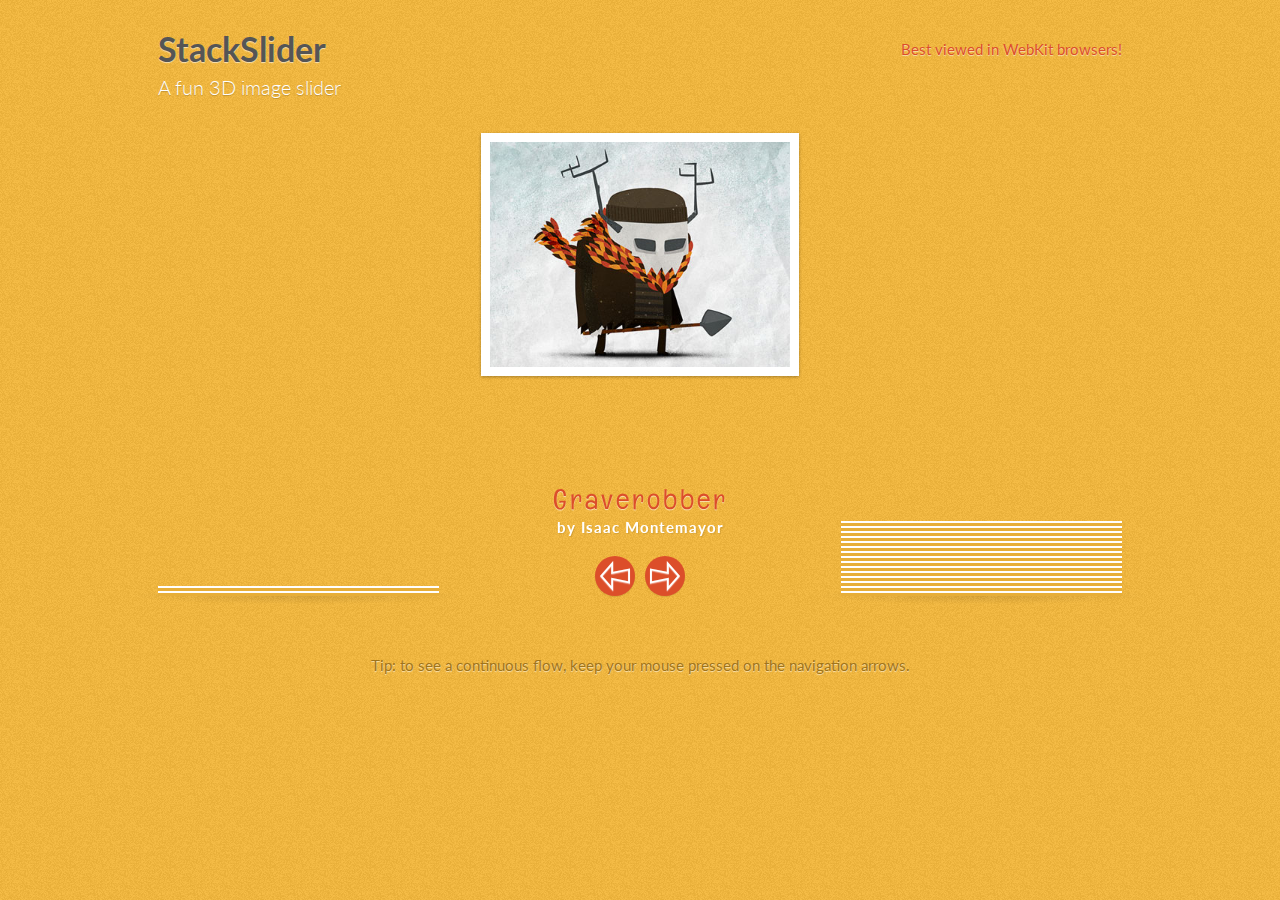
<file: sdf/index.html>
<!DOCTYPE html>
<html lang="en" class="no-js">
	<head>
		<meta charset="UTF-8" />
		<meta http-equiv="X-UA-Compatible" content="IE=edge,chrome=1"> 
		<meta name="viewport" content="width=device-width, initial-scale=1.0"> 
		<title>StackSlider: A Fun 3D Image Slider</title>
		<meta name="description" content="StackSlider: A Fun 3D Image Slider" />
		<meta name="keywords" content="" />
		<meta name="author" content="Codrops" />
		<link rel="shortcut icon" href="../favicon.ico"> 
		<link rel="stylesheet" type="text/css" href="css/style.css" />
		<script src="js/modernizr.custom.63321.js"></script>
		<!--[if lte IE 7]><style>.support-note .note-ie{display:block;}</style><![endif]-->
	</head>
	<body>
		<div class="container">	

			<!-- Codrops top bar -->
			<!--/ Codrops top bar -->
			
			<header class="clearfix">
			
				<h1><a href="http://www.jqueryscript.net">StackSlider</a><span>A fun 3D image slider</span></h1>
				<p>Best viewed in WebKit browsers!</p>
				<div class="support-note">
					<span class="note-ie">Sorry, only modern browsers</span>
				</div>
				
			</header>
			
			<section class="main">

				<ul id="st-stack" class="st-stack-raw">
					<li><div class="st-item"><a href="http://drbl.in/fgQV"><img src="images/1.jpg"/></a></div><div class="st-title"><h2>Graverobber</h2><h3>by Isaac Montemayor</h3></div></li>
					<li><div class="st-item"><a href="http://drbl.in/fpRz"><img src="images/2.jpg"/></a></div><div class="st-title"><h2>Hideous Snake Queen</h2><h3>by Isaac Montemayor</h3></div></li>
					<li><div class="st-item"><a href="http://drbl.in/fGVs"><img src="images/3.jpg"/></a></div><div class="st-title"><h2>Queen of Hearts</h2><h3>by Isaac Montemayor</h3></div></li>
					<li><div class="st-item"><a href="http://drbl.in/fgvZ"><img src="images/4.jpg"/></a></div><div class="st-title"><h2>Dead Pirate vs Kraken</h2><h3>by Isaac Montemayor</h3></div></li>
					<li><div class="st-item"><a href="http://drbl.in/fyfM"><img src="images/5.jpg"/></a></div><div class="st-title"><h2>Mountain Lion</h2><h3>by Isaac Montemayor</h3></div></li>
					<li><div class="st-item"><a href="http://drbl.in/fCmJ"><img src="images/6.jpg"/></a></div><div class="st-title"><h2>Flying Skull</h2><h3>by Isaac Montemayor</h3></div></li>
					<li><div class="st-item"><a href="http://drbl.in/fsMv"><img src="images/7.jpg"/></a></div><div class="st-title"><h2>The Fly &amp; Bureaucratic Elephant</h2><h3>by Isaac Montemayor</h3></div></li>
					<li><div class="st-item"><a href="http://drbl.in/fGOf"><img src="images/8.jpg"/></a></div><div class="st-title"><h2>Failsnake</h2><h3>by Isaac Montemayor</h3></div></li>
					<li><div class="st-item"><a href="http://drbl.in/fypr"><img src="images/9.jpg"/></a></div><div class="st-title"><h2>Cultist</h2><h3>by Isaac Montemayor</h3></div></li>
					<li><div class="st-item"><a href="http://drbl.in/fEmG"><img src="images/10.jpg"/></a></div><div class="st-title"><h2>Crusader &amp; Viking</h2><h3>by Isaac Montemayor</h3></div></li>
					<li><div class="st-item"><a href="http://drbl.in/ffiw"><img src="images/11.jpg"/></a></div><div class="st-title"><h2>Crocodile</h2><h3>by Isaac Montemayor</h3></div></li>
					<li><div class="st-item"><a href="http://drbl.in/fqWx"><img src="images/12.jpg"/></a></div><div class="st-title"><h2>Captain Banana</h2><h3>by Isaac Montemayor</h3></div></li>
					<li><div class="st-item"><a href="http://drbl.in/fkuv"><img src="images/13.jpg"/></a></div><div class="st-title"><h2>Werewolf</h2><h3>by Isaac Montemayor</h3></div></li>
					<li><div class="st-item"><a href="http://drbl.in/fIli"><img src="images/14.jpg"/></a></div><div class="st-title"><h2>Vegetables</h2><h3>by Isaac Montemayor</h3></div></li>
				</ul>
				<p>Tip: to see a continuous flow, keep your mouse pressed on the navigation arrows.</p>
			</section>

		</div><!-- /container -->
		<script type="text/javascript" src="http://ajax.googleapis.com/ajax/libs/jquery/1.8.3/jquery.min.js"></script>
		<script type="text/javascript" src="js/jquery.stackslider.js"></script>
		<script type="text/javascript">
			
			$( function() {
				
				$( '#st-stack' ).stackslider();

			});

		</script>
	</body>
</html>
</file>
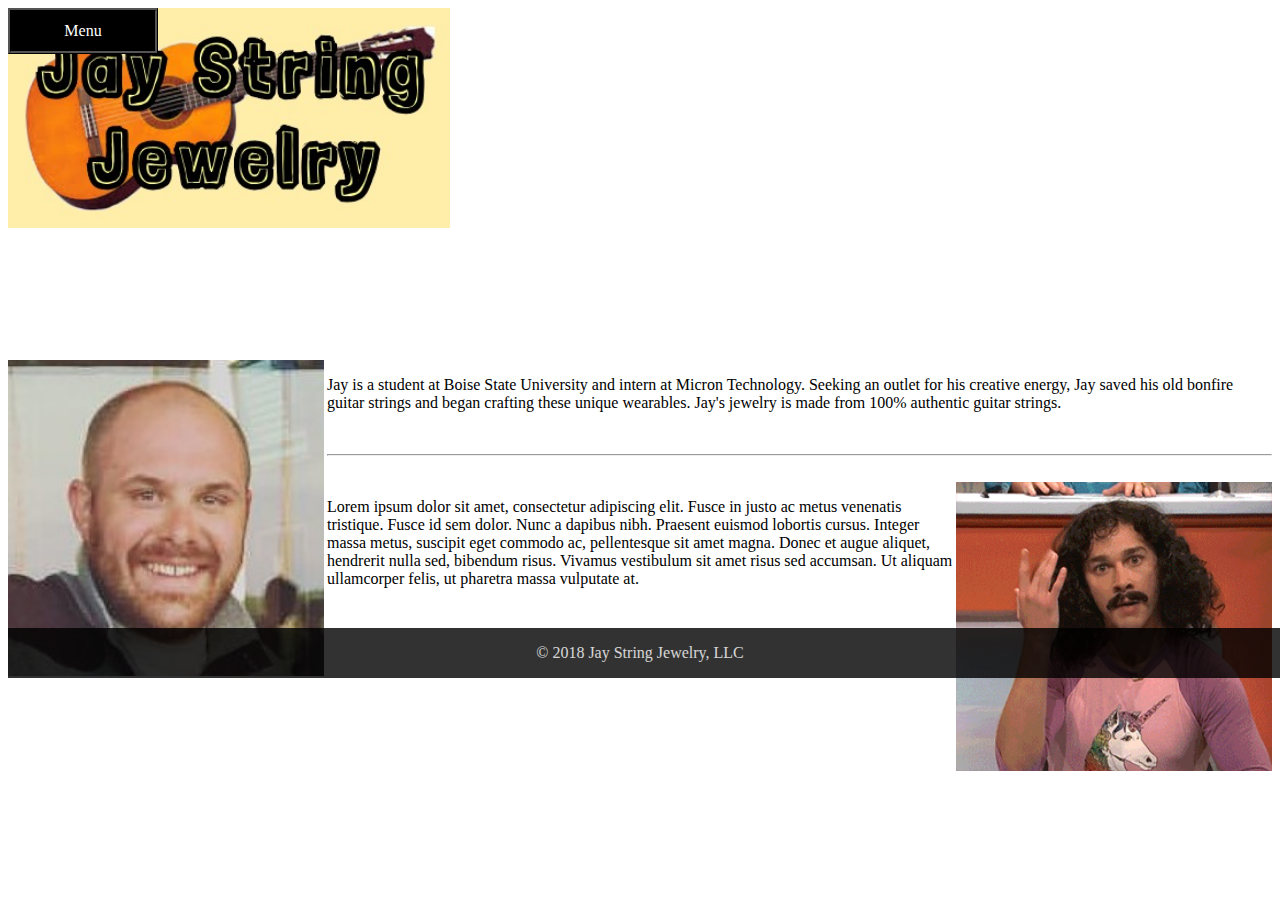
<file: about_html.html>
<html>
<meta charset="UTF-8">
<meta name="viewport" content="width=device-width, initial-scale=1">
<link href="style_home.css" type="text/css" rel="stylesheet" />
<header><title></title>
<div class="dropdown">
	<button class="dropbtn">Menu</button>
	<div class="dropdown-content">
		<a href="index.php" >Home</a>
		<a href="about.php" id="currentpage">About</a>
		<a href="shop.php">Shop</a>
		<a href="events.php">Events</a>
		<a href="contact.php">Contact</a>
	</div>
</div>
<h1>
	<img src="logo.jpeg"/>
	<p class="title">About Jay String Jewelry</p>
</h1>
</header>
<body>
	<br><img src="images/jtsFacePic.jpg" align="left" width="25%">
	<p>Jay is a student at Boise State University and intern at Micron Technology.
	Seeking an outlet for his creative energy, Jay saved his old bonfire guitar
	strings and began crafting these unique wearables. Jay's jewelry is made from
	100% authentic guitar strings.</p></br><hr>
	<br><img src="images/shia.gif" align="right" width="25%" alt="shia magic">
	<p>Lorem ipsum dolor sit amet, consectetur adipiscing elit. Fusce in justo ac 
	metus venenatis tristique. Fusce id sem dolor. Nunc a dapibus nibh. Praesent 
	euismod lobortis cursus. Integer massa metus, suscipit eget commodo ac, 
	pellentesque sit amet magna. Donec et augue aliquet, hendrerit nulla sed, 
	bibendum risus. Vivamus vestibulum sit amet risus sed accumsan. Ut aliquam 
	ullamcorper felis, ut pharetra massa vulputate at.</p></br>
</body>
<footer class="footer">
    <div class="footerContainer">
        <p class="copyright">© 2018 Jay String Jewelry, LLC</p>
    </div>
</footer>
</html>
</file>
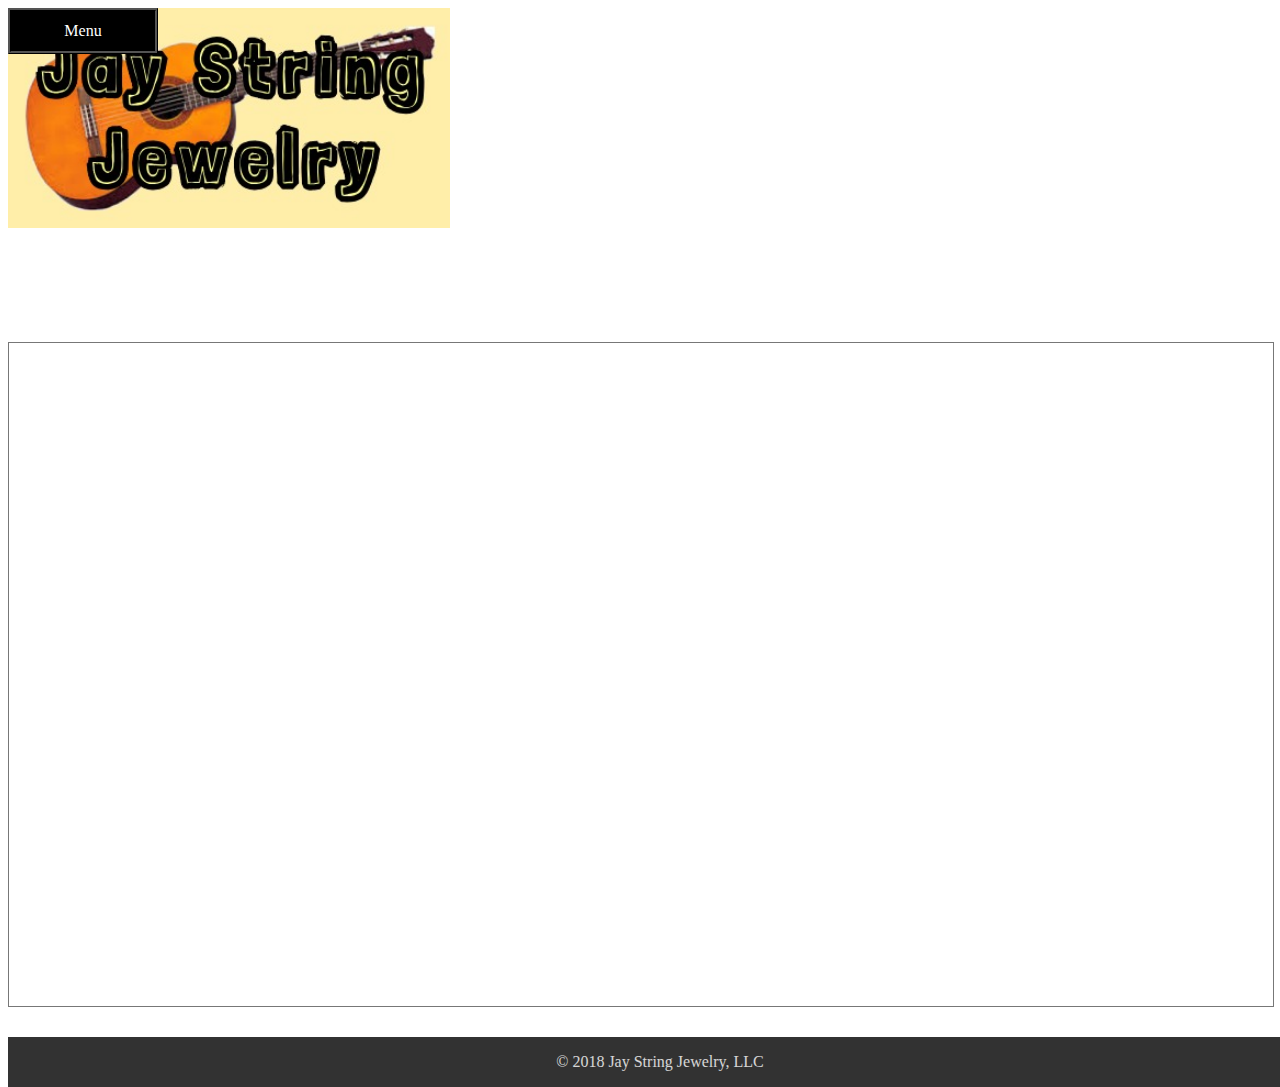
<file: events_html.html>
<html>
<meta charset="UTF-8">
<meta name="viewport" content="width=device-width, initial-scale=1">
<link href="style_home.css" type="text/css" rel="stylesheet" />
<header><title></title>
<div class="dropdown">
<button class="dropbtn">Menu</button>
<div class="dropdown-content">

		<a href="index.php">Home</a>
		<a href="about.php">About</a>
		<a href="shop.php">Shop</a>
		<a href="events.php">Events</a>
		<a href="contact.php">Contact</a>
</div>
	</div>
		<h1><img src="logo.jpeg"/>
		<p class="title">Event Calendar</p>
		</h1>
</header>
<body>
<div class="homeBody">
<iframe src="https://calendar.google.com/calendar/embed?showTitle=0&amp;showPrint=0&amp;showTabs=0&amp;mode=WEEK&amp;height=600&amp;wkst=1&amp;bgcolor=%23ffffff&amp;src=jtsmithers%40gmail.com&amp;color=%23875509&amp;ctz=America%2FDenver" style="border:solid 1px #777" width="100%" height="75%" frameborder="0" scrolling="no"></iframe>
</div> 
</body>
<footer class="footer">
    <div class="footerContainer">
        <p class="copyright">© 2018 Jay String Jewelry, LLC</p>
    </div>
</footer>
</html>
</file>
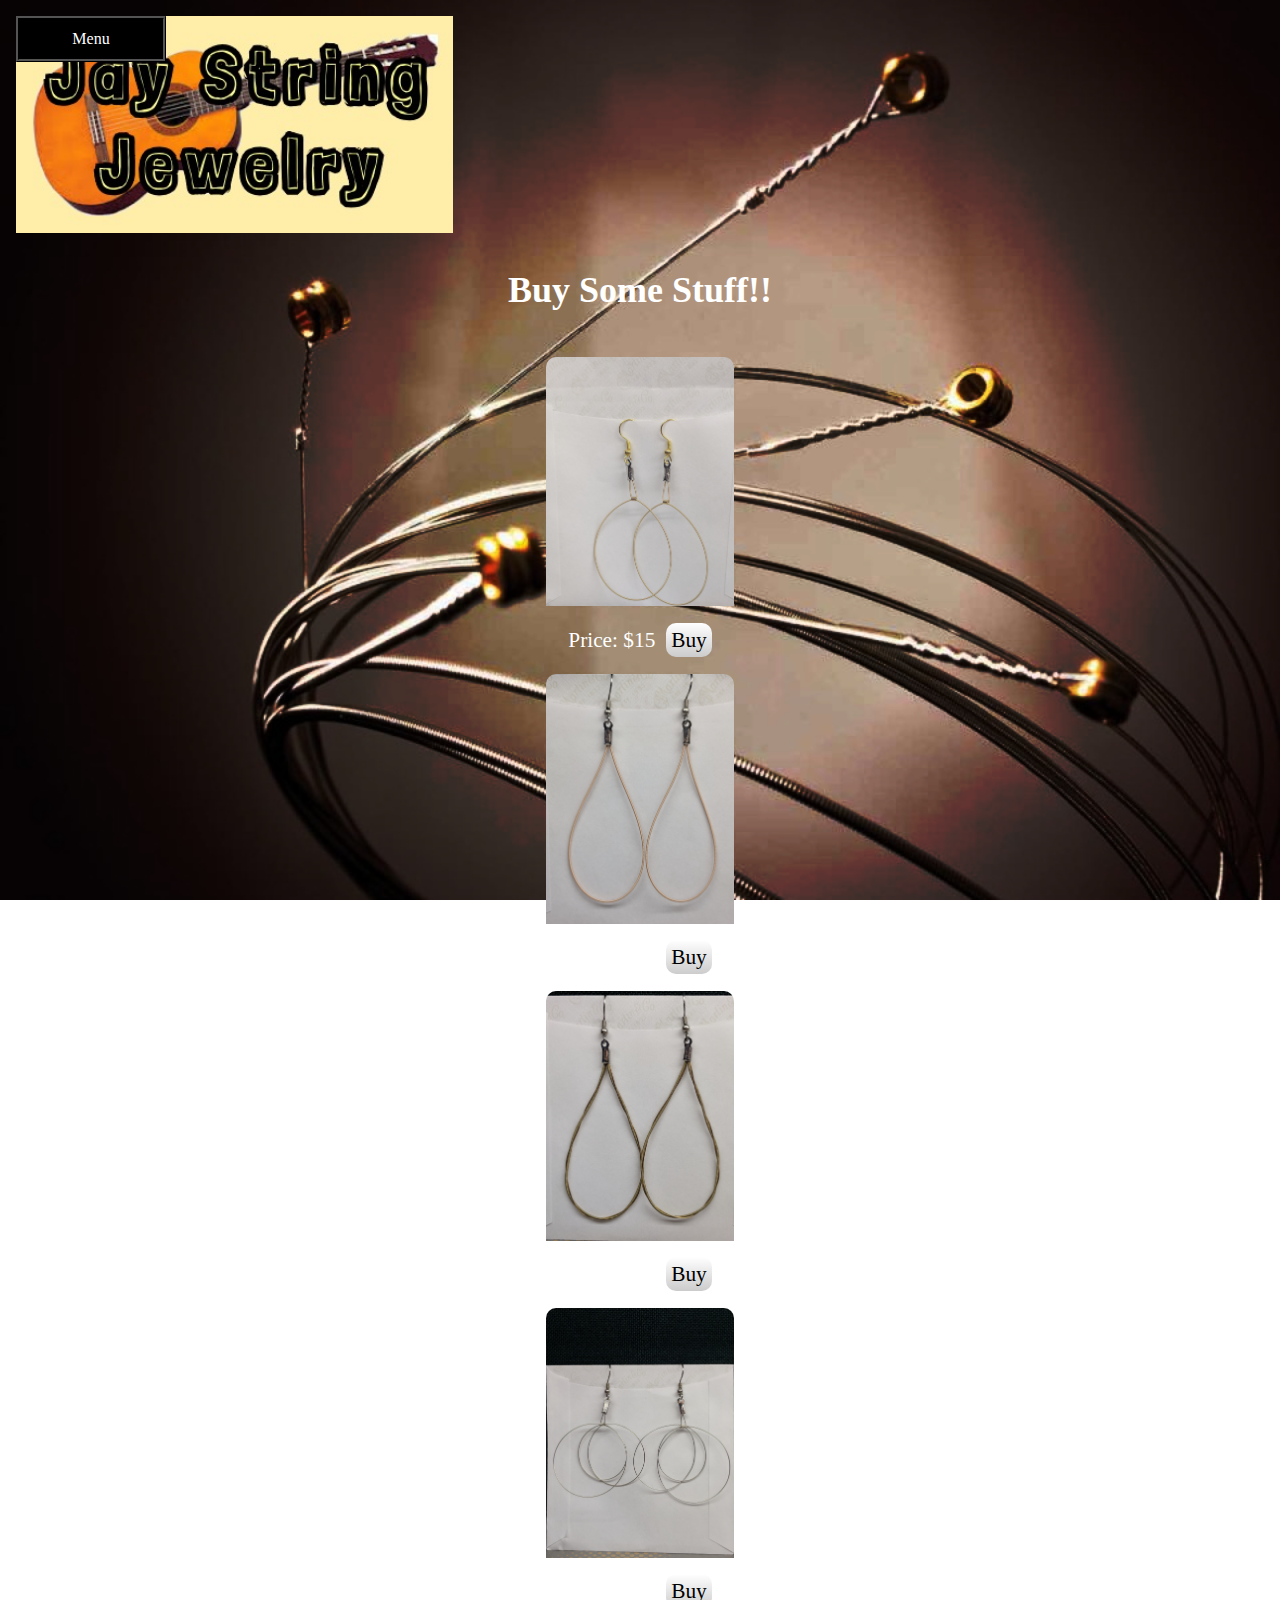
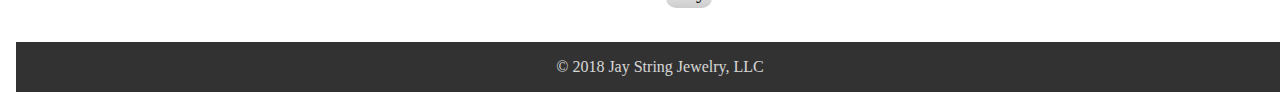
<file: shop_html.html>
<html>
<meta charset="UTF-8">
<meta name="viewport" content="width=device-width, initial-scale=1">
<link href="style_home.css" type="text/css" rel="stylesheet" />
<header><title></title>
<div class="dropdown">
<button class="dropbtn">Menu</button>
<div class="dropdown-content">

		<a href="index.php">Home</a>
		<a href="about.php">About</a>
		<a href="shop.php">Shop</a>
		<a href="events.php">Events</a>
		<a href="contact.php">Contact</a>

</div>
	</div>
		<h1><img src="logo.jpeg"/>
		<p class="title">Buy Some Stuff!!</p>
		</h1>
</header>
<body class="body">
	
	<div class="first">
            <img class="inset" alt="one" src="images/one.jpg">
            <p>
				Price: $15
				<buy_button id="_1">Buy</buy_button>
			</p>
    
            <img class="inset" alt="two" src="images/two.jpg">
            <p>
				Price: $15
				<buy_button id="_2">Buy</buy_button>
			</p>   
    
            <img class="inset" alt="three" src="images/three.jpg">
            <p>
				Price: $15
				<buy_button id="_3">Buy</buy_button>
			</p>
    
            <img class="inset" alt="four" src="images/four.jpg">
            <p>
				Price: $15
				<buy_button id="_4">Buy</buy_button>
			</p>
   
	</div>
</body>
<footer class="footer">
    
        <p class="copyright">© 2018 Jay String Jewelry, LLC</p>
    
</footer>
</html>
</file>
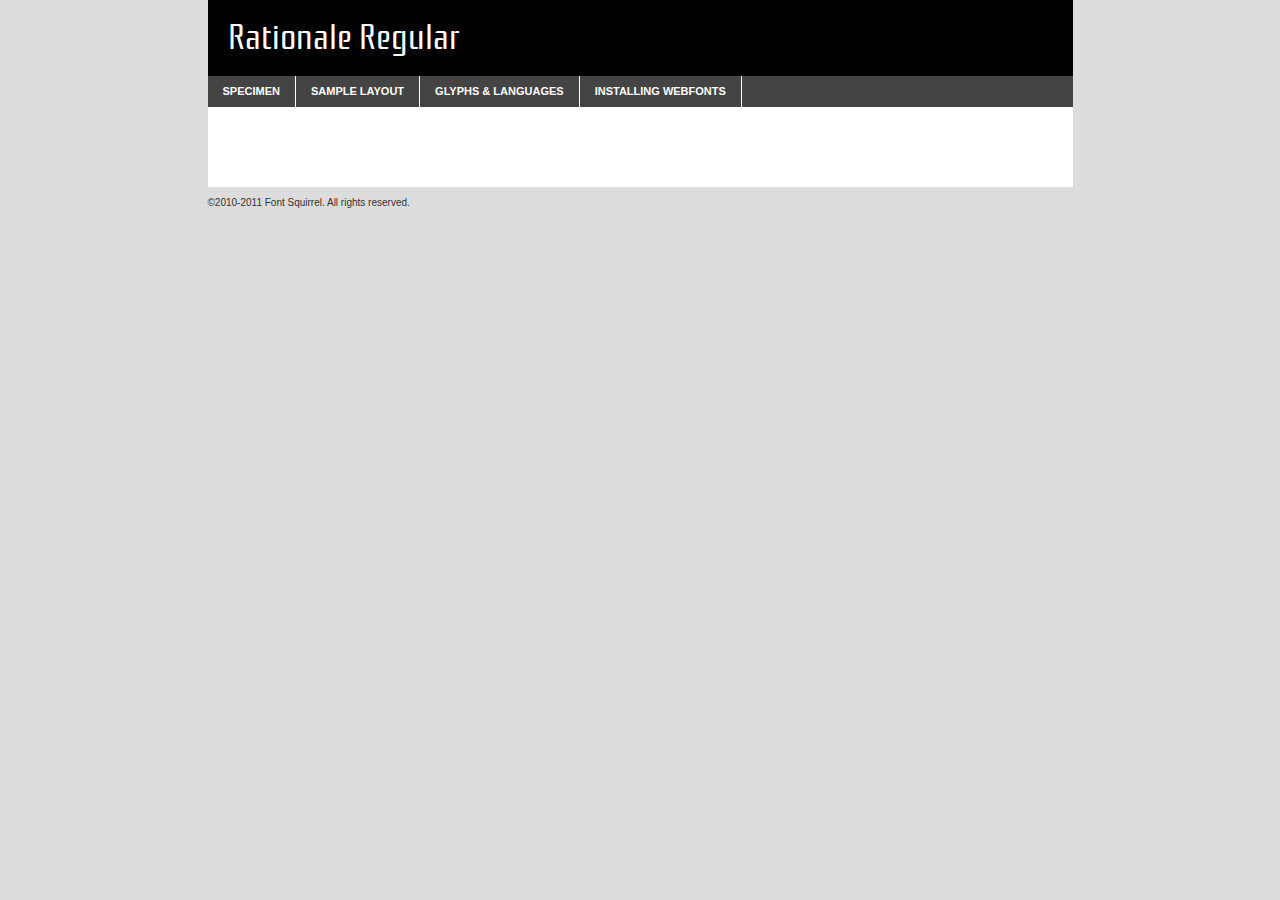
<file: wampthemes/modern/fonts/rationale-regular-demo.html>
<!DOCTYPE html PUBLIC "-//W3C//DTD XHTML 1.0 Transitional//EN"
	"http://www.w3.org/TR/xhtml1/DTD/xhtml1-transitional.dtd">

<html xmlns="http://www.w3.org/1999/xhtml" xml:lang="en" lang="en">
<head>
	<meta http-equiv="Content-Type" content="text/html; charset=utf-8" />
	<script src="http://ajax.googleapis.com/ajax/libs/jquery/1.7.2/jquery.min.js" type="text/javascript" charset="utf-8"></script>
	<script src="specimen_files/easytabs.js" type="text/javascript" charset="utf-8"></script>
	<link rel="stylesheet" href="specimen_files/specimen_stylesheet.css" type="text/css" charset="utf-8" />
	<link rel="stylesheet" href="stylesheet.css" type="text/css" charset="utf-8" />

	<style type="text/css">
					body{
				font-family: 'rationaleregular';
							}
		</style>

	<title>Rationale Regular Specimen</title>
	
	
	<script type="text/javascript" charset="utf-8">
		$(document).ready(function() {
			$('#container').easyTabs({defaultContent:1});
		});
	</script>
</head>

<body>
<div id="container">
	<div id="header">
		Rationale Regular	</div>
	<ul class="tabs">
		<li><a href="#specimen">Specimen</a></li>
		<li><a href="#layout">Sample Layout</a></li>
				<li><a href="#glyphs">Glyphs &amp; Languages</a></li>
		<li><a href="#installing">Installing Webfonts</a></li>
		
	</ul>
	
	<div id="main_content">

		
			<div id="specimen">
		
				<div class="section">
					<div class="grid12 firstcol">
						<div class="huge">AaBb</div>
					</div>
				</div>
		
				<div class="section">
					<div class="glyph_range">A&#x200B;B&#x200b;C&#x200b;D&#x200b;E&#x200b;F&#x200b;G&#x200b;H&#x200b;I&#x200b;J&#x200b;K&#x200b;L&#x200b;M&#x200b;N&#x200b;O&#x200b;P&#x200b;Q&#x200b;R&#x200b;S&#x200b;T&#x200b;U&#x200b;V&#x200b;W&#x200b;X&#x200b;Y&#x200b;Z&#x200b;a&#x200b;b&#x200b;c&#x200b;d&#x200b;e&#x200b;f&#x200b;g&#x200b;h&#x200b;i&#x200b;j&#x200b;k&#x200b;l&#x200b;m&#x200b;n&#x200b;o&#x200b;p&#x200b;q&#x200b;r&#x200b;s&#x200b;t&#x200b;u&#x200b;v&#x200b;w&#x200b;x&#x200b;y&#x200b;z&#x200b;1&#x200b;2&#x200b;3&#x200b;4&#x200b;5&#x200b;6&#x200b;7&#x200b;8&#x200b;9&#x200b;0&#x200b;&amp;&#x200b;.&#x200b;,&#x200b;?&#x200b;!&#x200b;&#64;&#x200b;(&#x200b;)&#x200b;#&#x200b;$&#x200b;%&#x200b;*&#x200b;+&#x200b;-&#x200b;=&#x200b;:&#x200b;;</div>
				</div>
				<div class="section">
					<div class="grid12 firstcol">
						<table class="sample_table">
							<tr><td>10</td><td class="size10">abcdefghijklmnopqrstuvwxyzABCDEFGHIJKLMNOPQRSTUVWXYZ0123456789abcdefghijklmnopqrstuvwxyzABCDEFGHIJKLMNOPQRSTUVWXYZ0123456789abcdefghijklmnopqrstuvwxyzABCDEFGHIJKLMNOPQRSTUVWXYZ</td></tr>
							<tr><td>11</td><td class="size11">abcdefghijklmnopqrstuvwxyzABCDEFGHIJKLMNOPQRSTUVWXYZ0123456789abcdefghijklmnopqrstuvwxyzABCDEFGHIJKLMNOPQRSTUVWXYZ0123456789abcdefghijklmnopqrstuvwxyzABCDEFGHIJKLMNOPQRSTUVWXYZ</td></tr>
							<tr><td>12</td><td class="size12">abcdefghijklmnopqrstuvwxyzABCDEFGHIJKLMNOPQRSTUVWXYZ0123456789abcdefghijklmnopqrstuvwxyzABCDEFGHIJKLMNOPQRSTUVWXYZ0123456789abcdefghijklmnopqrstuvwxyzABCDEFGHIJKLMNOPQRSTUVWXYZ</td></tr>
							<tr><td>13</td><td class="size13">abcdefghijklmnopqrstuvwxyzABCDEFGHIJKLMNOPQRSTUVWXYZ0123456789abcdefghijklmnopqrstuvwxyzABCDEFGHIJKLMNOPQRSTUVWXYZ0123456789abcdefghijklmnopqrstuvwxyzABCDEFGHIJKLMNOPQRSTUVWXYZ</td></tr>
							<tr><td>14</td><td class="size14">abcdefghijklmnopqrstuvwxyzABCDEFGHIJKLMNOPQRSTUVWXYZ0123456789abcdefghijklmnopqrstuvwxyzABCDEFGHIJKLMNOPQRSTUVWXYZ0123456789abcdefghijklmnopqrstuvwxyzABCDEFGHIJKLMNOPQRSTUVWXYZ</td></tr>
							<tr><td>16</td><td class="size16">abcdefghijklmnopqrstuvwxyzABCDEFGHIJKLMNOPQRSTUVWXYZ0123456789abcdefghijklmnopqrstuvwxyzABCDEFGHIJKLMNOPQRSTUVWXYZ</td></tr>
							<tr><td>18</td><td class="size18">abcdefghijklmnopqrstuvwxyzABCDEFGHIJKLMNOPQRSTUVWXYZ0123456789abcdefghijklmnopqrstuvwxyzABCDEFGHIJKLMNOPQRSTUVWXYZ</td></tr>
							<tr><td>20</td><td class="size20">abcdefghijklmnopqrstuvwxyzABCDEFGHIJKLMNOPQRSTUVWXYZ0123456789abcdefghijklmnopqrstuvwxyzABCDEFGHIJKLMNOPQRSTUVWXYZ</td></tr>
							<tr><td>24</td><td class="size24">abcdefghijklmnopqrstuvwxyzABCDEFGHIJKLMNOPQRSTUVWXYZ0123456789abcdefghijklmnopqrstuvwxyzABCDEFGHIJKLMNOPQRSTUVWXYZ</td></tr>
							<tr><td>30</td><td class="size30">abcdefghijklmnopqrstuvwxyzABCDEFGHIJKLMNOPQRSTUVWXYZ0123456789abcdefghijklmnopqrstuvwxyzABCDEFGHIJKLMNOPQRSTUVWXYZ</td></tr>
							<tr><td>36</td><td class="size36">abcdefghijklmnopqrstuvwxyzABCDEFGHIJKLMNOPQRSTUVWXYZ0123456789abcdefghijklmnopqrstuvwxyzABCDEFGHIJKLMNOPQRSTUVWXYZ</td></tr>
							<tr><td>48</td><td class="size48">abcdefghijklmnopqrstuvwxyzABCDEFGHIJKLMNOPQRSTUVWXYZ0123456789abcdefghijklmnopqrstuvwxyzABCDEFGHIJKLMNOPQRSTUVWXYZ</td></tr>
							<tr><td>60</td><td class="size60">abcdefghijklmnopqrstuvwxyzABCDEFGHIJKLMNOPQRSTUVWXYZ0123456789abcdefghijklmnopqrstuvwxyzABCDEFGHIJKLMNOPQRSTUVWXYZ</td></tr>
							<tr><td>72</td><td class="size72">abcdefghijklmnopqrstuvwxyzABCDEFGHIJKLMNOPQRSTUVWXYZ0123456789abcdefghijklmnopqrstuvwxyzABCDEFGHIJKLMNOPQRSTUVWXYZ</td></tr>
							<tr><td>90</td><td class="size90">abcdefghijklmnopqrstuvwxyzABCDEFGHIJKLMNOPQRSTUVWXYZ0123456789abcdefghijklmnopqrstuvwxyzABCDEFGHIJKLMNOPQRSTUVWXYZ</td></tr>
						</table>
				
					</div>
			
				</div>
		
		
		
								<div class="section" id="bodycomparison">


										<div id="xheight">
				<div class="fontbody">&#x25FC;&#x25FC;&#x25FC;&#x25FC;&#x25FC;&#x25FC;&#x25FC;&#x25FC;&#x25FC;&#x25FC;&#x25FC;&#x25FC;&#x25FC;&#x25FC;&#x25FC;&#x25FC;&#x25FC;&#x25FC;&#x25FC;&#x25FC;&#x25FC;&#x25FC;&#x25FC;&#x25FC;&#x25FC;&#x25FC;&#x25FC;&#x25FC;&#x25FC;&#x25FC;&#x25FC;&#x25FC;&#x25FC;&#x25FC;&#x25FC;&#x25FC;&#x25FC;&#x25FC;&#x25FC;&#x25FC;&#x25FC;&#x25FC;&#x25FC;&#x25FC;&#x25FC;&#x25FC;&#x25FC;&#x25FC;&#x25FC;&#x25FC;&#x25FC;&#x25FC;&#x25FC;&#x25FC;&#x25FC;&#x25FC;&#x25FC;&#x25FC;&#x25FC;&#x25FC;&#x25FC;&#x25FC;&#x25FC;&#x25FC;&#x25FC;&#x25FC;&#x25FC;&#x25FC;&#x25FC;&#x25FC;&#x25FC;&#x25FC;&#x25FC;&#x25FC;&#x25FC;&#x25FC;&#x25FC;&#x25FC;&#x25FC;&#x25FC;&#x25FC;&#x25FC;&#x25FC;&#x25FC;&#x25FC;&#x25FC;&#x25FC;&#x25FC;&#x25FC;&#x25FC;&#x25FC;&#x25FC;&#x25FC;&#x25FC;&#x25FC;&#x25FC;&#x25FC;&#x25FC;&#x25FC;body</div><div class="arialbody">body</div><div class="verdanabody">body</div><div class="georgiabody">body</div></div>
										<div class="fontbody" style="z-index:1">
											body<span>Rationale Regular</span>
										</div>
										<div class="arialbody" style="z-index:1">
											body<span>Arial</span>
										</div>
										<div class="verdanabody" style="z-index:1">
											body<span>Verdana</span>
										</div>
										<div class="georgiabody" style="z-index:1">
											body<span>Georgia</span>
										</div>



								</div>
		
		
				<div class="section psample psample_row1" id="">
					
					<div class="grid2 firstcol">
						<p class="size10"><span>10.</span>Aenean lacinia bibendum nulla sed consectetur. Fusce dapibus, tellus ac cursus commodo, tortor mauris condimentum nibh, ut fermentum massa justo sit amet risus. Nullam id dolor id nibh ultricies vehicula ut id elit. Cum sociis natoque penatibus et magnis dis parturient montes, nascetur ridiculus mus. Nulla vitae elit libero, a pharetra augue.</p>
			
					</div>
					<div class="grid3">
						<p class="size11"><span>11.</span>Aenean lacinia bibendum nulla sed consectetur. Fusce dapibus, tellus ac cursus commodo, tortor mauris condimentum nibh, ut fermentum massa justo sit amet risus. Nullam id dolor id nibh ultricies vehicula ut id elit. Cum sociis natoque penatibus et magnis dis parturient montes, nascetur ridiculus mus. Nulla vitae elit libero, a pharetra augue.</p>
			
					</div>
					<div class="grid3">
						<p class="size12"><span>12.</span>Aenean lacinia bibendum nulla sed consectetur. Fusce dapibus, tellus ac cursus commodo, tortor mauris condimentum nibh, ut fermentum massa justo sit amet risus. Nullam id dolor id nibh ultricies vehicula ut id elit. Cum sociis natoque penatibus et magnis dis parturient montes, nascetur ridiculus mus. Nulla vitae elit libero, a pharetra augue.</p>
			
					</div>
					<div class="grid4">
						<p class="size13"><span>13.</span>Aenean lacinia bibendum nulla sed consectetur. Fusce dapibus, tellus ac cursus commodo, tortor mauris condimentum nibh, ut fermentum massa justo sit amet risus. Nullam id dolor id nibh ultricies vehicula ut id elit. Cum sociis natoque penatibus et magnis dis parturient montes, nascetur ridiculus mus. Nulla vitae elit libero, a pharetra augue.</p>
			
					</div>
					<div class="white_blend"></div>
					
				</div>
				<div class="section psample psample_row2" id="">
					<div class="grid3 firstcol">
						<p class="size14"><span>14.</span>Aenean lacinia bibendum nulla sed consectetur. Fusce dapibus, tellus ac cursus commodo, tortor mauris condimentum nibh, ut fermentum massa justo sit amet risus. Nullam id dolor id nibh ultricies vehicula ut id elit. Cum sociis natoque penatibus et magnis dis parturient montes, nascetur ridiculus mus. Nulla vitae elit libero, a pharetra augue.</p>
			
					</div>
					<div class="grid4">
						<p class="size16"><span>16.</span>Aenean lacinia bibendum nulla sed consectetur. Fusce dapibus, tellus ac cursus commodo, tortor mauris condimentum nibh, ut fermentum massa justo sit amet risus. Nullam id dolor id nibh ultricies vehicula ut id elit. Cum sociis natoque penatibus et magnis dis parturient montes, nascetur ridiculus mus. Nulla vitae elit libero, a pharetra augue.</p>
			
					</div>
					<div class="grid5">
						<p class="size18"><span>18.</span>Aenean lacinia bibendum nulla sed consectetur. Fusce dapibus, tellus ac cursus commodo, tortor mauris condimentum nibh, ut fermentum massa justo sit amet risus. Nullam id dolor id nibh ultricies vehicula ut id elit. Cum sociis natoque penatibus et magnis dis parturient montes, nascetur ridiculus mus. Nulla vitae elit libero, a pharetra augue.</p>
			
					</div>

					<div class="white_blend"></div>

				</div>
				
				<div class="section psample psample_row3" id="">
					<div class="grid5 firstcol">
						<p class="size20"><span>20.</span>Aenean lacinia bibendum nulla sed consectetur. Fusce dapibus, tellus ac cursus commodo, tortor mauris condimentum nibh, ut fermentum massa justo sit amet risus. Nullam id dolor id nibh ultricies vehicula ut id elit. Cum sociis natoque penatibus et magnis dis parturient montes, nascetur ridiculus mus. Nulla vitae elit libero, a pharetra augue.</p>
					</div>
					<div class="grid7">
						<p class="size24"><span>24.</span>Aenean lacinia bibendum nulla sed consectetur. Fusce dapibus, tellus ac cursus commodo, tortor mauris condimentum nibh, ut fermentum massa justo sit amet risus. Nullam id dolor id nibh ultricies vehicula ut id elit. Cum sociis natoque penatibus et magnis dis parturient montes, nascetur ridiculus mus. Nulla vitae elit libero, a pharetra augue.</p>
					</div>
					
					<div class="white_blend"></div>
					
				</div>
				
				<div class="section psample psample_row4" id="">
					<div class="grid12 firstcol">
						<p class="size30"><span>30.</span>Aenean lacinia bibendum nulla sed consectetur. Fusce dapibus, tellus ac cursus commodo, tortor mauris condimentum nibh, ut fermentum massa justo sit amet risus. Nullam id dolor id nibh ultricies vehicula ut id elit. Cum sociis natoque penatibus et magnis dis parturient montes, nascetur ridiculus mus. Nulla vitae elit libero, a pharetra augue.</p>
					</div>
					<div class="white_blend"></div>
					
				</div>
				
				
				
				<div class="section psample psample_row1 fullreverse">
					<div class="grid2 firstcol">
						<p class="size10"><span>10.</span>Aenean lacinia bibendum nulla sed consectetur. Fusce dapibus, tellus ac cursus commodo, tortor mauris condimentum nibh, ut fermentum massa justo sit amet risus. Nullam id dolor id nibh ultricies vehicula ut id elit. Cum sociis natoque penatibus et magnis dis parturient montes, nascetur ridiculus mus. Nulla vitae elit libero, a pharetra augue.</p>
			
					</div>
					<div class="grid3">
						<p class="size11"><span>11.</span>Aenean lacinia bibendum nulla sed consectetur. Fusce dapibus, tellus ac cursus commodo, tortor mauris condimentum nibh, ut fermentum massa justo sit amet risus. Nullam id dolor id nibh ultricies vehicula ut id elit. Cum sociis natoque penatibus et magnis dis parturient montes, nascetur ridiculus mus. Nulla vitae elit libero, a pharetra augue.</p>
			
					</div>
					<div class="grid3">
						<p class="size12"><span>12.</span>Aenean lacinia bibendum nulla sed consectetur. Fusce dapibus, tellus ac cursus commodo, tortor mauris condimentum nibh, ut fermentum massa justo sit amet risus. Nullam id dolor id nibh ultricies vehicula ut id elit. Cum sociis natoque penatibus et magnis dis parturient montes, nascetur ridiculus mus. Nulla vitae elit libero, a pharetra augue.</p>
			
					</div>
					<div class="grid4">
						<p class="size13"><span>13.</span>Aenean lacinia bibendum nulla sed consectetur. Fusce dapibus, tellus ac cursus commodo, tortor mauris condimentum nibh, ut fermentum massa justo sit amet risus. Nullam id dolor id nibh ultricies vehicula ut id elit. Cum sociis natoque penatibus et magnis dis parturient montes, nascetur ridiculus mus. Nulla vitae elit libero, a pharetra augue.</p>
			
					</div>
					<div class="black_blend"></div>
					
				</div>
				
				<div class="section psample psample_row2 fullreverse">
					<div class="grid3 firstcol">
						<p class="size14"><span>14.</span>Aenean lacinia bibendum nulla sed consectetur. Fusce dapibus, tellus ac cursus commodo, tortor mauris condimentum nibh, ut fermentum massa justo sit amet risus. Nullam id dolor id nibh ultricies vehicula ut id elit. Cum sociis natoque penatibus et magnis dis parturient montes, nascetur ridiculus mus. Nulla vitae elit libero, a pharetra augue.</p>
			
					</div>
					<div class="grid4">
						<p class="size16"><span>16.</span>Aenean lacinia bibendum nulla sed consectetur. Fusce dapibus, tellus ac cursus commodo, tortor mauris condimentum nibh, ut fermentum massa justo sit amet risus. Nullam id dolor id nibh ultricies vehicula ut id elit. Cum sociis natoque penatibus et magnis dis parturient montes, nascetur ridiculus mus. Nulla vitae elit libero, a pharetra augue.</p>
			
					</div>
					<div class="grid5">
						<p class="size18"><span>18.</span>Aenean lacinia bibendum nulla sed consectetur. Fusce dapibus, tellus ac cursus commodo, tortor mauris condimentum nibh, ut fermentum massa justo sit amet risus. Nullam id dolor id nibh ultricies vehicula ut id elit. Cum sociis natoque penatibus et magnis dis parturient montes, nascetur ridiculus mus. Nulla vitae elit libero, a pharetra augue.</p>
			
					</div>
					<div class="black_blend"></div>

				</div>
				
				<div class="section psample fullreverse psample_row3" id="">
					<div class="grid5 firstcol">
						<p class="size20"><span>20.</span>Aenean lacinia bibendum nulla sed consectetur. Fusce dapibus, tellus ac cursus commodo, tortor mauris condimentum nibh, ut fermentum massa justo sit amet risus. Nullam id dolor id nibh ultricies vehicula ut id elit. Cum sociis natoque penatibus et magnis dis parturient montes, nascetur ridiculus mus. Nulla vitae elit libero, a pharetra augue.</p>
					</div>
					<div class="grid7">
						<p class="size24"><span>24.</span>Aenean lacinia bibendum nulla sed consectetur. Fusce dapibus, tellus ac cursus commodo, tortor mauris condimentum nibh, ut fermentum massa justo sit amet risus. Nullam id dolor id nibh ultricies vehicula ut id elit. Cum sociis natoque penatibus et magnis dis parturient montes, nascetur ridiculus mus. Nulla vitae elit libero, a pharetra augue.</p>
					</div>
					
					<div class="black_blend"></div>
					
				</div>
				
				<div class="section psample fullreverse psample_row4" id="" style="border-bottom: 20px #000 solid;">
					<div class="grid12 firstcol">
						<p class="size30"><span>30.</span>Aenean lacinia bibendum nulla sed consectetur. Fusce dapibus, tellus ac cursus commodo, tortor mauris condimentum nibh, ut fermentum massa justo sit amet risus. Nullam id dolor id nibh ultricies vehicula ut id elit. Cum sociis natoque penatibus et magnis dis parturient montes, nascetur ridiculus mus. Nulla vitae elit libero, a pharetra augue.</p>
					</div>
					<div class="black_blend"></div>
					
				</div>
				
				
				
				
			</div>
			
			<div id="layout">
				
				<div class="section">
					
					<div class="grid12 firstcol">
						<h1>Lorem Ipsum Dolor</h1>
						<h2>Etiam porta sem malesuada magna mollis euismod</h2>
						
						<p class="byline">By <a href="#link">Aenean Lacinia</a></p>
					</div>
				</div>
				<div class="section">
					<div class="grid8 firstcol">
						<p class="large">Donec sed odio dui. Morbi leo risus, porta ac consectetur ac, vestibulum at eros. Fusce dapibus, tellus ac cursus commodo, tortor mauris condimentum nibh, ut fermentum massa justo sit amet risus. </p>

						
						<h3>Pellentesque ornare sem</h3>

						<p>Maecenas sed diam eget risus varius blandit sit amet non magna. Maecenas faucibus mollis interdum. Donec ullamcorper nulla non metus auctor fringilla. Nullam id dolor id nibh ultricies vehicula ut id elit. Nullam id dolor id nibh ultricies vehicula ut id elit. </p>

						<p>Aenean eu leo quam. Pellentesque ornare sem lacinia quam venenatis vestibulum. Lorem ipsum dolor sit amet, consectetur adipiscing elit. Cum sociis natoque penatibus et magnis dis parturient montes, nascetur ridiculus mus. </p>

						<p>Nulla vitae elit libero, a pharetra augue. Praesent commodo cursus magna, vel scelerisque nisl consectetur et. Aenean lacinia bibendum nulla sed consectetur. </p>

						<p>Nullam quis risus eget urna mollis ornare vel eu leo. Nullam quis risus eget urna mollis ornare vel eu leo. Maecenas sed diam eget risus varius blandit sit amet non magna. Donec ullamcorper nulla non metus auctor fringilla. </p>

						<h3>Cras mattis consectetur</h3>

						<p>Aenean eu leo quam. Pellentesque ornare sem lacinia quam venenatis vestibulum. Aenean lacinia bibendum nulla sed consectetur. Integer posuere erat a ante venenatis dapibus posuere velit aliquet. Cras mattis consectetur purus sit amet fermentum. </p>

						<p>Nullam id dolor id nibh ultricies vehicula ut id elit. Nullam quis risus eget urna mollis ornare vel eu leo. Cras mattis consectetur purus sit amet fermentum.</p>
					</div>
					
					<div class="grid4 sidebar">
						
						<div class="box reverse">
							<p class="last">Nullam quis risus eget urna mollis ornare vel eu leo. Donec ullamcorper nulla non metus auctor fringilla. Cras mattis consectetur purus sit amet fermentum. Sed posuere consectetur est at lobortis. Lorem ipsum dolor sit amet, consectetur adipiscing elit. </p>
						</div>
						
						<p class="caption">Maecenas sed diam eget risus varius.</p>

						<p>Vestibulum id ligula porta felis euismod semper. Integer posuere erat a ante venenatis dapibus posuere velit aliquet. Vestibulum id ligula porta felis euismod semper. Sed posuere consectetur est at lobortis. Maecenas sed diam eget risus varius blandit sit amet non magna. Fusce dapibus, tellus ac cursus commodo, tortor mauris condimentum nibh, ut fermentum massa justo sit amet risus. </p>

					

						<p>Duis mollis, est non commodo luctus, nisi erat porttitor ligula, eget lacinia odio sem nec elit. Aenean lacinia bibendum nulla sed consectetur. Vivamus sagittis lacus vel augue laoreet rutrum faucibus dolor auctor. Aenean lacinia bibendum nulla sed consectetur. Nullam quis risus eget urna mollis ornare vel eu leo. </p>

						<p>Praesent commodo cursus magna, vel scelerisque nisl consectetur et. Donec ullamcorper nulla non metus auctor fringilla. Maecenas faucibus mollis interdum. Fusce dapibus, tellus ac cursus commodo, tortor mauris condimentum nibh, ut fermentum massa justo sit amet risus. </p>

					</div>
				</div>
				
			</div>


			



		<div id="glyphs">
			<div class="section">
				<div class="grid12 firstcol">
			
				<h1>Language Support</h1>
				<p>The subset of Rationale Regular in this kit supports the following languages:<br />
			
					Albanian, Basque, Breton, Chamorro, Danish, English, Faroese, Finnish, Frisian, Galician, German, Icelandic, Italian, Malagasy, Norwegian, Portuguese, Spanish, Swedish				</p>
				<h1>Glyph Chart</h1>
				<p>The subset of Rationale Regular in this kit includes all the glyphs listed below. Unicode entities are included above each glyph to help you insert individual characters into your layout.</p>
				<div id="glyph_chart">
			
																				 <div><p>&amp;#13;</p>&#13;</div>
																				 <div><p>&amp;#32;</p>&#32;</div>
																				 <div><p>&amp;#33;</p>&#33;</div>
																				 <div><p>&amp;#34;</p>&#34;</div>
																				 <div><p>&amp;#35;</p>&#35;</div>
																				 <div><p>&amp;#36;</p>&#36;</div>
																				 <div><p>&amp;#37;</p>&#37;</div>
																				 <div><p>&amp;#38;</p>&#38;</div>
																				 <div><p>&amp;#39;</p>&#39;</div>
																				 <div><p>&amp;#40;</p>&#40;</div>
																				 <div><p>&amp;#41;</p>&#41;</div>
																				 <div><p>&amp;#42;</p>&#42;</div>
																				 <div><p>&amp;#43;</p>&#43;</div>
																				 <div><p>&amp;#44;</p>&#44;</div>
																				 <div><p>&amp;#45;</p>&#45;</div>
																				 <div><p>&amp;#46;</p>&#46;</div>
																				 <div><p>&amp;#47;</p>&#47;</div>
																				 <div><p>&amp;#48;</p>&#48;</div>
																				 <div><p>&amp;#49;</p>&#49;</div>
																				 <div><p>&amp;#50;</p>&#50;</div>
																				 <div><p>&amp;#51;</p>&#51;</div>
																				 <div><p>&amp;#52;</p>&#52;</div>
																				 <div><p>&amp;#53;</p>&#53;</div>
																				 <div><p>&amp;#54;</p>&#54;</div>
																				 <div><p>&amp;#55;</p>&#55;</div>
																				 <div><p>&amp;#56;</p>&#56;</div>
																				 <div><p>&amp;#57;</p>&#57;</div>
																				 <div><p>&amp;#58;</p>&#58;</div>
																				 <div><p>&amp;#59;</p>&#59;</div>
																				 <div><p>&amp;#60;</p>&#60;</div>
																				 <div><p>&amp;#61;</p>&#61;</div>
																				 <div><p>&amp;#62;</p>&#62;</div>
																				 <div><p>&amp;#63;</p>&#63;</div>
																				 <div><p>&amp;#64;</p>&#64;</div>
																				 <div><p>&amp;#65;</p>&#65;</div>
																				 <div><p>&amp;#66;</p>&#66;</div>
																				 <div><p>&amp;#67;</p>&#67;</div>
																				 <div><p>&amp;#68;</p>&#68;</div>
																				 <div><p>&amp;#69;</p>&#69;</div>
																				 <div><p>&amp;#70;</p>&#70;</div>
																				 <div><p>&amp;#71;</p>&#71;</div>
																				 <div><p>&amp;#72;</p>&#72;</div>
																				 <div><p>&amp;#73;</p>&#73;</div>
																				 <div><p>&amp;#74;</p>&#74;</div>
																				 <div><p>&amp;#75;</p>&#75;</div>
																				 <div><p>&amp;#76;</p>&#76;</div>
																				 <div><p>&amp;#77;</p>&#77;</div>
																				 <div><p>&amp;#78;</p>&#78;</div>
																				 <div><p>&amp;#79;</p>&#79;</div>
																				 <div><p>&amp;#80;</p>&#80;</div>
																				 <div><p>&amp;#81;</p>&#81;</div>
																				 <div><p>&amp;#82;</p>&#82;</div>
																				 <div><p>&amp;#83;</p>&#83;</div>
																				 <div><p>&amp;#84;</p>&#84;</div>
																				 <div><p>&amp;#85;</p>&#85;</div>
																				 <div><p>&amp;#86;</p>&#86;</div>
																				 <div><p>&amp;#87;</p>&#87;</div>
																				 <div><p>&amp;#88;</p>&#88;</div>
																				 <div><p>&amp;#89;</p>&#89;</div>
																				 <div><p>&amp;#90;</p>&#90;</div>
																				 <div><p>&amp;#91;</p>&#91;</div>
																				 <div><p>&amp;#92;</p>&#92;</div>
																				 <div><p>&amp;#93;</p>&#93;</div>
																				 <div><p>&amp;#94;</p>&#94;</div>
																				 <div><p>&amp;#95;</p>&#95;</div>
																				 <div><p>&amp;#96;</p>&#96;</div>
																				 <div><p>&amp;#97;</p>&#97;</div>
																				 <div><p>&amp;#98;</p>&#98;</div>
																				 <div><p>&amp;#99;</p>&#99;</div>
																				 <div><p>&amp;#100;</p>&#100;</div>
																				 <div><p>&amp;#101;</p>&#101;</div>
																				 <div><p>&amp;#102;</p>&#102;</div>
																				 <div><p>&amp;#103;</p>&#103;</div>
																				 <div><p>&amp;#104;</p>&#104;</div>
																				 <div><p>&amp;#105;</p>&#105;</div>
																				 <div><p>&amp;#106;</p>&#106;</div>
																				 <div><p>&amp;#107;</p>&#107;</div>
																				 <div><p>&amp;#108;</p>&#108;</div>
																				 <div><p>&amp;#109;</p>&#109;</div>
																				 <div><p>&amp;#110;</p>&#110;</div>
																				 <div><p>&amp;#111;</p>&#111;</div>
																				 <div><p>&amp;#112;</p>&#112;</div>
																				 <div><p>&amp;#113;</p>&#113;</div>
																				 <div><p>&amp;#114;</p>&#114;</div>
																				 <div><p>&amp;#115;</p>&#115;</div>
																				 <div><p>&amp;#116;</p>&#116;</div>
																				 <div><p>&amp;#117;</p>&#117;</div>
																				 <div><p>&amp;#118;</p>&#118;</div>
																				 <div><p>&amp;#119;</p>&#119;</div>
																				 <div><p>&amp;#120;</p>&#120;</div>
																				 <div><p>&amp;#121;</p>&#121;</div>
																				 <div><p>&amp;#122;</p>&#122;</div>
																				 <div><p>&amp;#123;</p>&#123;</div>
																				 <div><p>&amp;#124;</p>&#124;</div>
																				 <div><p>&amp;#125;</p>&#125;</div>
																				 <div><p>&amp;#126;</p>&#126;</div>
																				 <div><p>&amp;#160;</p>&#160;</div>
																				 <div><p>&amp;#161;</p>&#161;</div>
																				 <div><p>&amp;#162;</p>&#162;</div>
																				 <div><p>&amp;#163;</p>&#163;</div>
																				 <div><p>&amp;#164;</p>&#164;</div>
																				 <div><p>&amp;#165;</p>&#165;</div>
																				 <div><p>&amp;#166;</p>&#166;</div>
																				 <div><p>&amp;#167;</p>&#167;</div>
																				 <div><p>&amp;#168;</p>&#168;</div>
																				 <div><p>&amp;#169;</p>&#169;</div>
																				 <div><p>&amp;#170;</p>&#170;</div>
																				 <div><p>&amp;#171;</p>&#171;</div>
																				 <div><p>&amp;#172;</p>&#172;</div>
																				 <div><p>&amp;#173;</p>&#173;</div>
																				 <div><p>&amp;#174;</p>&#174;</div>
																				 <div><p>&amp;#175;</p>&#175;</div>
																				 <div><p>&amp;#176;</p>&#176;</div>
																				 <div><p>&amp;#177;</p>&#177;</div>
																				 <div><p>&amp;#178;</p>&#178;</div>
																				 <div><p>&amp;#179;</p>&#179;</div>
																				 <div><p>&amp;#180;</p>&#180;</div>
																				 <div><p>&amp;#181;</p>&#181;</div>
																				 <div><p>&amp;#182;</p>&#182;</div>
																				 <div><p>&amp;#183;</p>&#183;</div>
																				 <div><p>&amp;#184;</p>&#184;</div>
																				 <div><p>&amp;#185;</p>&#185;</div>
																				 <div><p>&amp;#186;</p>&#186;</div>
																				 <div><p>&amp;#187;</p>&#187;</div>
																				 <div><p>&amp;#188;</p>&#188;</div>
																				 <div><p>&amp;#189;</p>&#189;</div>
																				 <div><p>&amp;#190;</p>&#190;</div>
																				 <div><p>&amp;#191;</p>&#191;</div>
																				 <div><p>&amp;#192;</p>&#192;</div>
																				 <div><p>&amp;#193;</p>&#193;</div>
																				 <div><p>&amp;#194;</p>&#194;</div>
																				 <div><p>&amp;#195;</p>&#195;</div>
																				 <div><p>&amp;#196;</p>&#196;</div>
																				 <div><p>&amp;#197;</p>&#197;</div>
																				 <div><p>&amp;#198;</p>&#198;</div>
																				 <div><p>&amp;#199;</p>&#199;</div>
																				 <div><p>&amp;#200;</p>&#200;</div>
																				 <div><p>&amp;#201;</p>&#201;</div>
																				 <div><p>&amp;#202;</p>&#202;</div>
																				 <div><p>&amp;#203;</p>&#203;</div>
																				 <div><p>&amp;#204;</p>&#204;</div>
																				 <div><p>&amp;#205;</p>&#205;</div>
																				 <div><p>&amp;#206;</p>&#206;</div>
																				 <div><p>&amp;#207;</p>&#207;</div>
																				 <div><p>&amp;#208;</p>&#208;</div>
																				 <div><p>&amp;#209;</p>&#209;</div>
																				 <div><p>&amp;#210;</p>&#210;</div>
																				 <div><p>&amp;#211;</p>&#211;</div>
																				 <div><p>&amp;#212;</p>&#212;</div>
																				 <div><p>&amp;#213;</p>&#213;</div>
																				 <div><p>&amp;#214;</p>&#214;</div>
																				 <div><p>&amp;#215;</p>&#215;</div>
																				 <div><p>&amp;#216;</p>&#216;</div>
																				 <div><p>&amp;#217;</p>&#217;</div>
																				 <div><p>&amp;#218;</p>&#218;</div>
																				 <div><p>&amp;#219;</p>&#219;</div>
																				 <div><p>&amp;#220;</p>&#220;</div>
																				 <div><p>&amp;#221;</p>&#221;</div>
																				 <div><p>&amp;#222;</p>&#222;</div>
																				 <div><p>&amp;#223;</p>&#223;</div>
																				 <div><p>&amp;#224;</p>&#224;</div>
																				 <div><p>&amp;#225;</p>&#225;</div>
																				 <div><p>&amp;#226;</p>&#226;</div>
																				 <div><p>&amp;#227;</p>&#227;</div>
																				 <div><p>&amp;#228;</p>&#228;</div>
																				 <div><p>&amp;#229;</p>&#229;</div>
																				 <div><p>&amp;#230;</p>&#230;</div>
																				 <div><p>&amp;#231;</p>&#231;</div>
																				 <div><p>&amp;#232;</p>&#232;</div>
																				 <div><p>&amp;#233;</p>&#233;</div>
																				 <div><p>&amp;#234;</p>&#234;</div>
																				 <div><p>&amp;#235;</p>&#235;</div>
																				 <div><p>&amp;#236;</p>&#236;</div>
																				 <div><p>&amp;#237;</p>&#237;</div>
																				 <div><p>&amp;#238;</p>&#238;</div>
																				 <div><p>&amp;#239;</p>&#239;</div>
																				 <div><p>&amp;#240;</p>&#240;</div>
																				 <div><p>&amp;#241;</p>&#241;</div>
																				 <div><p>&amp;#242;</p>&#242;</div>
																				 <div><p>&amp;#243;</p>&#243;</div>
																				 <div><p>&amp;#244;</p>&#244;</div>
																				 <div><p>&amp;#245;</p>&#245;</div>
																				 <div><p>&amp;#246;</p>&#246;</div>
																				 <div><p>&amp;#247;</p>&#247;</div>
																				 <div><p>&amp;#248;</p>&#248;</div>
																				 <div><p>&amp;#249;</p>&#249;</div>
																				 <div><p>&amp;#250;</p>&#250;</div>
																				 <div><p>&amp;#251;</p>&#251;</div>
																				 <div><p>&amp;#252;</p>&#252;</div>
																				 <div><p>&amp;#253;</p>&#253;</div>
																				 <div><p>&amp;#254;</p>&#254;</div>
																				 <div><p>&amp;#255;</p>&#255;</div>
																				 <div><p>&amp;#338;</p>&#338;</div>
																				 <div><p>&amp;#339;</p>&#339;</div>
																				 <div><p>&amp;#710;</p>&#710;</div>
																				 <div><p>&amp;#732;</p>&#732;</div>
																				 <div><p>&amp;#8192;</p>&#8192;</div>
																				 <div><p>&amp;#8193;</p>&#8193;</div>
																				 <div><p>&amp;#8194;</p>&#8194;</div>
																				 <div><p>&amp;#8195;</p>&#8195;</div>
																				 <div><p>&amp;#8196;</p>&#8196;</div>
																				 <div><p>&amp;#8197;</p>&#8197;</div>
																				 <div><p>&amp;#8198;</p>&#8198;</div>
																				 <div><p>&amp;#8199;</p>&#8199;</div>
																				 <div><p>&amp;#8200;</p>&#8200;</div>
																				 <div><p>&amp;#8201;</p>&#8201;</div>
																				 <div><p>&amp;#8202;</p>&#8202;</div>
																				 <div><p>&amp;#8208;</p>&#8208;</div>
																				 <div><p>&amp;#8209;</p>&#8209;</div>
																				 <div><p>&amp;#8210;</p>&#8210;</div>
																				 <div><p>&amp;#8211;</p>&#8211;</div>
																				 <div><p>&amp;#8212;</p>&#8212;</div>
																				 <div><p>&amp;#8216;</p>&#8216;</div>
																				 <div><p>&amp;#8217;</p>&#8217;</div>
																				 <div><p>&amp;#8218;</p>&#8218;</div>
																				 <div><p>&amp;#8220;</p>&#8220;</div>
																				 <div><p>&amp;#8221;</p>&#8221;</div>
																				 <div><p>&amp;#8222;</p>&#8222;</div>
																				 <div><p>&amp;#8226;</p>&#8226;</div>
																				 <div><p>&amp;#8239;</p>&#8239;</div>
																				 <div><p>&amp;#8249;</p>&#8249;</div>
																				 <div><p>&amp;#8250;</p>&#8250;</div>
																				 <div><p>&amp;#8287;</p>&#8287;</div>
																				 <div><p>&amp;#8364;</p>&#8364;</div>
																				 <div><p>&amp;#9724;</p>&#9724;</div>
																																						</div>	
				</div>
		
		
			</div>
		</div>
		
		
		<div id="specs">
			
		</div>
	
		<div id="installing">
			<div class="section">
				<div class="grid7 firstcol">
					<h1>Installing Webfonts</h1>
					
					<p>Webfonts are supported by all major browser platforms but not all in the same way. There are currently four different font formats that must be included in order to target all browsers. This includes TTF, WOFF, EOT and SVG.</p>
					
					<h2>1. Upload your webfonts</h2>
					<p>You must upload your webfont kit to your website. They should be in or near the same directory as your CSS files.</p>
					
					<h2>2. Include the webfont stylesheet</h2>
					<p>A special CSS @font-face declaration helps the various browsers select the appropriate font it needs without causing you a bunch of headaches. Learn more about this syntax by reading the <a href="http://www.fontspring.com/blog/further-hardening-of-the-bulletproof-syntax">Fontspring blog post</a> about it. The code for it is as follows:</p>


<code>
@font-face{ 
	font-family: 'MyWebFont';
	src: url('WebFont.eot');
	src: url('WebFont.eot?#iefix') format('embedded-opentype'),
	     url('WebFont.woff') format('woff'),
	     url('WebFont.ttf') format('truetype'),
	     url('WebFont.svg#webfont') format('svg');
}
</code>

	<p>We've already gone ahead and generated the code for you. All you have to do is link to the stylesheet in your HTML, like this:</p>
	<code>&lt;link rel=&quot;stylesheet&quot; href=&quot;stylesheet.css&quot; type=&quot;text/css&quot; charset=&quot;utf-8&quot; /&gt;</code>

					<h2>3. Modify your own stylesheet</h2>
					<p>To take advantage of your new fonts, you must tell your stylesheet to use them. Look at the original @font-face declaration above and find the property called "font-family." The name linked there will be what you use to reference the font. Prepend that webfont name to the font stack in the "font-family" property, inside the selector you want to change. For example:</p>
<code>p { font-family: 'WebFont', Arial, sans-serif; }</code>

<h2>4. Test</h2>
<p>Getting webfonts to work cross-browser <em>can</em> be tricky. Use the information in the sidebar to help you if you find that fonts aren't loading in a particular browser.</p>
				</div>
				
				<div class="grid5 sidebar">
					<div class="box">
						<h2>Troubleshooting<br />Font-Face Problems</h2>
						<p>Having trouble getting your webfonts to load in your new website? Here are some tips to sort out what might be the problem.</p>

						<h3>Fonts not showing in any browser</h3>

						<p>This sounds like you need to work on the plumbing. You either did not upload the fonts to the correct directory, or you did not link the fonts properly in the CSS. If you've confirmed that all this is correct and you still have a problem, take a look at your .htaccess file and see if requests are getting intercepted.</p>

						<h3>Fonts not loading in iPhone or iPad</h3>

						<p>The most common problem here is that you are serving the fonts from an IIS server. IIS refuses to serve files that have unknown MIME types. If that is the case, you must set the MIME type for SVG to "image/svg+xml" in the server settings. Follow these instructions from Microsoft if you need help.</p>

						<h3>Fonts not loading in Firefox</h3>

						<p>The primary reason for this failure? You are still using a version Firefox older than 3.5. So upgrade already! If that isn't it, then you are very likely serving fonts from a different domain. Firefox requires that all font assets be served from the same domain. Lastly it is possible that you need to add WOFF to your list of MIME types (if you are serving via IIS.)</p>

						<h3>Fonts not loading in IE</h3>

						<p>Are you looking at Internet Explorer on an actual Windows machine or are you cheating by using a service like Adobe BrowserLab? Many of these screenshot services do not render @font-face for IE. Best to test it on a real machine.</p>

						<h3>Fonts not loading in IE9</h3>

						<p>IE9, like Firefox, requires that fonts be served from the same domain as the website. Make sure that is the case.</p>
					</div>
				</div>
			</div>
			
		</div>
	
	</div>
	<div id="footer">
		<p>&copy;2010-2011 Font Squirrel. All rights reserved.</p>
	</div>
</div>
</body>
</html>
</file>
<file: sdf/css/style.css>
@import url('demo.css');

@font-face {
	font-family: 'icomoon';
	src:url('fonts/icomoon.eot');
	src:url('fonts/icomoon.eot?#iefix') format('embedded-opentype'),
		url('fonts/icomoon.svg#icomoon') format('svg'),
		url('fonts/icomoon.woff') format('woff'),
		url('fonts/icomoon.ttf') format('truetype');
	font-weight: normal;
	font-style: normal;
}

.js .st-stack-raw {
	display: none;
}

.st-wrapper {
	width: 100%;
	height: 500px;
	position: relative;
	margin: 0 auto;
	-webkit-perspective: 1200px;
	-webkit-perspective-origin : 50% 100%;
	-moz-perspective: 1200px;
	-moz-perspective-origin : 50% 100%;
	-o-perspective: 1200px;
	-o-perspective-origin : 50% 100%;
	-ms-perspective: 1200px;
	-ms-perspective-origin : 50% 100%;
	perspective: 1200px;
	perspective-origin : 50% 100%;
}

.st-stack {
	position: absolute;
	height: 10px;
	bottom: 0px;
	background-image: url(../images/gradient.png);
	background-image: -webkit-linear-gradient(top, #fff 50%, #e7ae38 50%);
	background-image: -moz-linear-gradient(top, #fff 50%, #e7ae38 50%);
	background-image: -o-linear-gradient(top, #fff 50%, #e7ae38 50%);
	background-image: -ms-linear-gradient(top, #fff 50%, #e7ae38 50%);
	background-image: linear-gradient(to bottom, #fff 50%, #e7ae38 50%);
	-webkit-background-size: 5px 5px;
	-moz-background-size: 5px 5px;
	background-size: 5px 5px;
	background-position: bottom center;
}

.st-stack:before {
	content: '';
	position: absolute;
	width: 140%;
	left: -20%;
	bottom: -10px;
	height: 20px;
	z-index: -1;
	background: -webkit-radial-gradient(center, ellipse cover, rgba(0,0,0,0.1) 0%,rgba(0,0,0,0) 60%);
	background: -moz-radial-gradient(center, ellipse cover, rgba(0,0,0,0.1) 0%,rgba(0,0,0,0) 60%);
	background: -o-radial-gradient(center, ellipse cover, rgba(0,0,0,0.1) 0%,rgba(0,0,0,0) 60%);
	background: -ms-radial-gradient(center, ellipse cover, rgba(0,0,0,0.1) 0%,rgba(0,0,0,0) 60%);
	background: radial-gradient(center, ellipse cover, rgba(0,0,0,0.1) 0%,rgba(0,0,0,0) 60%);
}

.st-stack-left {
	left: 0px;
}

.st-stack-right {
	right: 0px;
}

.st-wrapper .st-title,
.st-wrapper nav {
	position: absolute;
	width: 100%;
	left: 0;
	bottom: 0;
	text-align: center;
	-webkit-touch-callout: none;
	-webkit-user-select: none;
	-khtml-user-select: none;
	-moz-user-select: none;
	-ms-user-select: none;
	user-select: none;
}

.st-wrapper .st-title {
	padding: 0 10% 60px;
	-webkit-backface-visibility: hidden;
	-moz-backface-visibility: hidden;
	-o-backface-visibility: hidden;
	-ms-backface-visibility: hidden;
	backface-visibility: hidden;
}

.st-wrapper .st-title h2 {
	padding: 0 20px;
	font-size: 28px;
	color: #dc4e2a;
	font-weight: 400;
	letter-spacing: 3px;
	font-family: 'Englebert', Arial, sans-serif;
	line-height: 38px;
	text-shadow: 0 1px 1px rgba(255,255,255,0.6);
}

.st-wrapper .st-title h3 {
	font-size: 15px;
	font-weight: 700;	
	letter-spacing: 1px;
	color: #fff;
	text-shadow: 1px 1px 1px rgba(0,0,0,0.1);
}

.st-wrapper nav span {
	color: transparent;
	position: absolute;
	width: 40px;
	height: 40px;
	left: 50%;
	bottom: 0;
	cursor: pointer;
}

.st-wrapper nav span:first-child {
	margin-left: -45px;
}

.st-wrapper nav span:last-child {
	margin-left: 5px;
}

.st-wrapper nav span:before {
	font-family: 'icomoon';
	font-style: normal;
	speak: none;
	font-weight: normal;
	line-height: 1;
	font-size: 30px;
	line-height: 40px;
	text-align: center;
	-webkit-font-smoothing: antialiased;
	position: absolute;
	width: 100%;
	height: 100%;
	left: 0;
	color: #fff;
	background: #dc4e2a;
	border-radius: 50%;
	cursor: pointer;
	text-shadow: 0 1px 1px rgba(255,255,255,0.5);
	box-shadow: 0 1px 1px rgba(0,0,0,0.1);
}

.st-wrapper nav span:first-child:before {
	content: "\4c";
}

.st-wrapper nav span:last-child:before {
	content: "\52";
}

.st-wrapper nav span:hover:before {
	color: #333;
}

.st-wrapper .st-item {
	position: absolute;
	-webkit-transform-style : preserve-3d;
	-moz-transform-style : preserve-3d;
	-o-transform-style : preserve-3d;
	-ms-transform-style : preserve-3d;
	transform-style : preserve-3d;
	-webkit-backface-visibility: hidden;
	-moz-backface-visibility: hidden;
	-o-backface-visibility: hidden;
	-ms-backface-visibility: hidden;
	backface-visibility: hidden;
}

.st-wrapper .st-item.st-center {
	-webkit-transform: rotateZ(0deg) rotateY(0deg);
	-moz-transform: rotateZ(0deg) rotateY(0deg);
	-o-transform: rotateZ(0deg) rotateY(0deg);
	-ms-transform: rotateZ(0deg) rotateY(0deg);
	transform: rotateZ(0deg) rotateY(0deg);
}

.st-wrapper .st-item.st-right,
.st-wrapper .st-item.st-rightflow {
	opacity: 0;
	-webkit-transform: rotateZ(90deg) rotateY(-90deg);
	-moz-transform: rotateZ(90deg) rotateY(-91deg);
	-o-transform: rotateZ(90deg) rotateY(-90deg);
	-ms-transform: rotateZ(90deg) rotateY(-90deg);
	transform: rotateZ(90deg) rotateY(-91deg);
	pointer-events: none;
}

.st-wrapper .st-item.st-left,
.st-wrapper .st-item.st-leftflow {
	opacity: 0;
	-webkit-transform: rotateZ(-90deg) rotateY(90deg);
	-moz-transform: rotateZ(-90deg) rotateY(91deg);
	-o-transform: rotateZ(-90deg) rotateY(90deg);
	-ms-transform: rotateZ(-90deg) rotateY(90deg);
	transform: rotateZ(-90deg) rotateY(91deg);
	pointer-events: none;
}
.st-wrapper .st-item.st-rightflow,
.st-wrapper .st-item.st-leftflow,
.st-wrapper .st-item.st-center {
	opacity: 1;
}

.st-wrapper .st-item a,
.st-wrapper .st-item img {
	border: none;
	max-width: 100%;
	display: block;
}

.st-wrapper .st-item a {
	background: #fff;
	box-shadow: 0 0 0 9px #fff, 0 1px 3px 9px rgba(0,0,0,0.3);
}

@media screen and (max-width: 1310px){
	.st-wrapper .st-item {
		width: 300px;
	}
	.st-wrapper {
		height: 460px;
	}
}

@media screen and (max-width: 1050px){
	.st-wrapper .st-item {
		width: 260px;
	}
	.st-wrapper {
		height: 380px;
	}
}

@media screen and (max-width: 935px){
	.st-wrapper .st-item {
		width: 240px;
	}
	.st-wrapper {
		height: 380px;
	}
}

@media screen and (max-width: 880px){
	.st-wrapper .st-item {
		width: 220px;
	}
	.st-wrapper .st-title {
		bottom: 280px;
	}
	.st-wrapper {
		height: 420px;
	}
}

@media screen and (max-width: 740px){
	.st-wrapper .st-item {
		width: 200px;
	}
	.st-wrapper .st-title {
		bottom: 240px;
	}
	.st-wrapper {
		height: 370px;
	}
}

@media screen and (max-width: 650px){
	.st-stack {
		display: none;
	}
	.st-wrapper nav {
		bottom: 220px;
	}
}

@media screen and (max-width: 450px){
	.st-wrapper .st-item {
		width: 200px;
	}
	.st-wrapper .st-title {
		bottom: 150px;
		padding-left: 0px;
		padding-right: 0px;
	}
	.st-wrapper .st-title h2 {
		font-size: 22px;
		line-height: 32px;
	}
	.st-wrapper nav {
		bottom: 140px;
	}
	.st-wrapper {
		height: 300px;
	}
}
</file>
<file: style_home.css>
h1 > img{
	width: 35%;
	height: auto;
	color: white;
	
}
.header {
	position: absolute;
}

.message {
	color: red;
	font-size: 36px;
	text-align: center;
	font-family: 'Baloo Bhaijaan', cursive;
}

.deets {
	color: white;
	font-family: 'Baloo Bhaijaan', cursive;
}
.title{
	color: white;
	font-size: 36px;
	text-align: center;
	position: static;
	font-family: 'Baloo Bhaijaan', cursive;
	/*background-color: black;*/
}
	
.body {
	background-image: url("bg_image.png");
	/*font-family: 'Oswald', sans-serif;*/
    background-attachment: fixed;
	background-size: cover;
	background-repeat: no-repeat;
	font-size: 16pt;
	color: white;
    /*background-color: black;*/
	/*position: absolute;*/
	
	padding-bottom: 40px;
	margin: 0 auto -40px;
	height: 100%;
	padding: 16px;
	min-height: 100%;
	margin-bottom: -40px;
	/*background-color: black;*/
	
	
	
	
}
.homeBody{
	width:100%;
	margin-bottom: 40px;
	
}


.currentpage {
	/*background-color: black;*/
	width: 120px;
	color: white;
	padding: 15px;
	font-size: 10px;
	border: navy;
}

.dropbtn{
	position: -webkit-sticky;
    position: fixed;
	background-color: black;
	width: 150px;
	color: white;
	padding: 11px 11px;
	font-size: 16px;
	border-style: ridge;
	border-width: 3px;
	font-family: 'Fredoka One', cursive;
}
.dropdown{
	float: right;
	position: -webkit-sticky;
    position: fixed;
	display: inline-block;
	width: 25%;
	z-index: 5;
	font-family: 'Fredoka One', cursive;
}
.dropdown-content{
	display: none;
	position: -webkit-sticky;
    position: fixed;
	background-color: black;
	width: 150px;
	z-index: 5;
}
.dropdown-content a {
    color: white;
    padding: 4px 4px;
    text-decoration: none;
    display: block;
	border: ridge;
	border-width: 1px;
	border-color: black;
	width: 140px;
	text-align: center;
}

.dropdown-content log {
	color: white;
    padding: 4px 4px;
    text-decoration: none;
    display: block;
	border: ridge;
	border-width: 1px;
	border-color: black;
	width: 140px;
	text-align: center;
}
.dropdown-content log:hover{
	display: block;
}
.dropdown-content a:hover {
	background-color: #666666;
	color:white
}
.dropdown-content #current-page{
	background-color: blue;


}
.dropdown:hover .dropdown-content {display: block;}
.dropdown:hover .dropbtn {
	background-color: #666666;
	color: white;
}

.footer .push {
	/*position: fixed;*/
	height: 40px;
	/*/left: 0;
	bottom: 40px;
	width: 100%;
	background-color: #654321;
	
	*/
}
.footer {
	margin-top: -10px;
	width: 100%;
	background-color:black;
	opacity: 0.8;
	margin-bottom:-10px;
	color: white;
	height: 50px;
	line-height: 50px;
	padding: 0 20px;
}
p.copyright {
	
	width: 100%;
	color: white;
	background-color:black;
	opacity: 0.8;
	line-height: 10px;
	font-size: 16px;
	text-align: center;
	padding-top:20px;
	font-family: 'Fredoka One', cursive;
	bottom:0;
}

/* Add padding to containers */
.container {
  padding: 16px;
  min-height: 100%;
  margin-bottom: -40px;
}
.signin {
  background-color: black;
  color: white;
  text-align: center;
  opacity: 0.8;
}
{box-sizing: border-box;}

/* Button used to open the contact form - fixed at the bottom of the page */
.open-button {
  background-color: #555;
  color: white;
  padding: 16px 20px;
  border: none;
  cursor: pointer;
  opacity: 0.8;
  position: fixed;
  bottom: 23px;
  right: 28px;
  width: 280px;
}

div.left {
	left: 30%;

}
div.right {
	right: 30%;
}
	

/*shop stuff*/
buy_button {
    background: linear-gradient( #fff, #ccc);
    width: 148px;
    height: 40px;
	color:black;
	padding: 5px 5px;
    border-radius: 10px;
    margin-top: -10px;
    margin-left: 5.5px;
    border: none;
}
buy_button:hover {
    background: linear-gradient( #000, #fff);
    text-shadow: 0 0 10px #fff;
	color:black;
	cursor: pointer;
}
.inset {
    border-radius: 10px 10px 0 0;
    width: 30%;
	height: auto;
	color: white;
}

table,td {
	border: 2px solid white;
	padding: 10px 10px;
}
.first {
	
    width: 50%;
	padding: 10px;
	text-align: center;
	
	color: white;
	font-family: 'Baloo Bhaijaan', cursive;
	
	padding-bottom: 40px;
	margin: 0 auto -40px;
	height: auto;
	
	min-height: 100%;
	margin-bottom: -40px;
}
.second {
	background-color:black;
	font-family: 'Baloo Bhaijaan', cursive;
	opacity: 0.8;
	width: 100%;
	padding: 10px;
	text-align: center;
	}
	
.secondTitle {
	background-color:black;
	font-family: 'Allerta Stencil', sans-serif;
	opacity: 0.8;
	margin-top: 20px;
	margin-bottom: 20px;
	font-size:45pt;
	width: 100%;
	padding: 10px;
	text-align: center;
}
.third {
	background-color:black;
	font-family: 'Baloo Bhaijaan', cursive;
	opacity: 0.7;
	width: 100%;
	padding: 10px;
	text-align: center;

}

form.bg {
	background-color:black;
	opacity: 0.8;
	padding-top:10px;
	font-family: 'Baloo Bhaijaan', cursive;
	padding-bottom: 10px;
	margin: 0 auto -10px;
	height: auto;
	text-align: center;
	min-height: 10%;
	Margin-bottom: 30px;
}
div.sticky {
    position: -webkit-sticky;
    position: fixed;
    top: 0;
	right: 0;
	width: 10%;
	text-align: right;
    background-color: black;
	font-family: 'Baloo Bhaijaan', cursive;
	color:white;
    padding: 10px;
    font-size: 20px;
	z-index: 5;
}


textarea.ta {
	width: 80%;
    rows: 6;
    padding: 5px 20px;
    box-sizing: border-box;
    border: 2px solid #ccc;
    border-radius: 4px;
    background-color: #f8f8f8;
    resize: none;
}

.section {
    background-color: black;
    padding: 15px;
    margin-bottom: 10px;
    border-radius: 10px;
}
.submit {
    background-color: #3fb6b2;
    padding: 12px 45px;
    border-radius: 5px;
    cursor: pointer;
    color: #ffffff;
    border: none;
    outline: none;
    margin: 0;
    font-weight: bold;
}
.submit:hover {
    background-color: #43a09d;
}

#menu #current-page {
    text-decoration: none;
    color: #F36900;
    background-color: blue;
    padding: 0px 9px;
    border: solid 1px #D1D8E1;
    border-bottom: solid 1px white;
    padding-bottom: 2px;
    /* padding-top: 2px; */
    cursor: default;
}

.exists {
    background-color:black;
	font-family: 'Baloo Bhaijaan', cursive;
	opacity: 0.8;
	width: 100%;
	padding: 10px;
	text-align: center;
	color: red;
}

.loginMessage {
	color: white;
	padding: 10px 10;
	margin-bottom: 5px;
	width: 50%;
}

/* Popup container */
.popup {
    position: relative;
    display: inline-block;
    cursor: pointer;
	background: linear-gradient( #fff, #ccc);
    width: 100px;
    height: 25px;
	color:blue;
	padding: 5px 5px 5px 5px;
    border-radius: 10px;
    margin-top: -10px;
    margin-left: 5.5px;
    border: none;
}
.popup:hover {
	background: linear-gradient( #000, #fff);
    text-shadow: 0 0 10px #fff;
	color:black;
	cursor: pointer;
}

/* The actual popup (appears on top) */
.popup .popuptext {
    visibility: hidden;
    width: 160px;
    background-color: #555;
    color: #fff;
    text-align: center;
    border-radius: 6px;
    padding: 8px 0;
    position: absolute;
    z-index: 1;
    bottom: 125%;
    left: 50%;
    margin-left: -80px;
}

/* Popup arrow */
.popup .popuptext::after {
    content: "";
    position: absolute;
    top: 100%;
    left: 50%;
    margin-left: -5px;
    border-width: 5px;
    border-style: solid;
    border-color: #555 transparent transparent transparent;
}

/* Toggle this class when clicking on the popup container (hide and show the popup) */
.popup .show {
    visibility: visible;
    -webkit-animation: fadeIn 1s;
    animation: fadeIn 1s
}

/* Add animation (fade in the popup) */
@-webkit-keyframes fadeIn {
    from {opacity: 0;} 
    to {opacity: 1;}
}

@keyframes fadeIn {
    from {opacity: 0;}
    to {opacity:1 ;}
}

.galleria{ 
	max-width: 80%; 
	height: 600px; 
	background: #000; 
	margin: auto;
    width: 90%;
    border: 4px solid blue;
    padding: 20px;}
</file>
<file: wampthemes/modern/fonts/stylesheet.css>
/* Generated by Font Squirrel (http://www.fontsquirrel.com) on April 26, 2015 */



@font-face {
    font-family: 'rationaleregular';
    src: url('rationale-regular-webfont.eot');
    src: url('rationale-regular-webfont.eot?#iefix') format('embedded-opentype'),
         url('rationale-regular-webfont.woff2') format('woff2'),
         url('rationale-regular-webfont.woff') format('woff'),
         url('rationale-regular-webfont.ttf') format('truetype'),
         url('rationale-regular-webfont.svg#rationaleregular') format('svg');
    font-weight: normal;
    font-style: normal;

}
</file>
<file: wampthemes/modern/fonts/specimen_files/specimen_stylesheet.css>
@import url('grid_12-825-55-15.css');

/*  
	CSS Reset by Eric Meyer - Released under Public Domain
    http://meyerweb.com/eric/tools/css/reset/
*/
html, body, div, span, applet, object, iframe,
h1, h2, h3, h4, h5, h6, p, blockquote, pre,
a, abbr, acronym, address, big, cite, code,
del, dfn, em, font, img, ins, kbd, q, s, samp,
small, strike, strong, sub, sup, tt, var,
b, u, i, center, dl, dt, dd, ol, ul, li,
fieldset, form, label, legend, table, 
caption, tbody, tfoot, thead, tr, th, td 
                  {margin: 0;padding: 0;border: 0;outline: 0;
                  font-size: 100%;vertical-align: baseline;
                  background: transparent;}
body              {line-height: 1;}
ol, ul            {list-style: none;}
blockquote, q     {quotes: none;}
blockquote:before, blockquote:after,
q:before, q:after {content: '';	content: none;}
:focus            {outline: 0;}
ins               {text-decoration: none;}
del               {text-decoration: line-through;}
table             {border-collapse: collapse;border-spacing: 0;}




body {
	color: #000;
	background-color: #dcdcdc;
}

a {
	text-decoration: none;
	color: #1883ba;
}

h1{
	font-size: 32px;
	font-weight: normal;
	font-style: normal;
	margin-bottom: 18px;
}

h2{
	font-size: 18px;
}

#container {
	width: 865px;
	margin: 0px auto;
}


#header {
	padding: 20px;
	font-size: 36px;
	background-color: #000;
	color: #fff;
}

#header span {
	color: #666;
}
#main_content {
	background-color: #fff;
	padding: 60px 20px 20px;
}


#footer p {
	margin: 0;
	padding-top: 10px;
	padding-bottom: 50px;
	color: #333;
	font: 10px Arial, sans-serif;
}

.tabs {
	width: 100%;
	height: 31px;
	background-color: #444;
}
.tabs li {
	float:  left;
	margin: 0;
	overflow: hidden;
	background-color: #444;
}
.tabs li a {
	display: block;
	color: #fff;
	text-decoration: none;
	font: bold 11px/11px 'Arial';
	text-transform: uppercase;
	padding: 10px 15px;
	border-right: 1px solid #fff;
}

.tabs li a:hover {
		background-color: #00b3ff;

}

.tabs li.active a {
	color:  #000;
	background-color: #fff;
}



div.huge {
	
	font-size: 300px;
	line-height: 1em;
	padding: 0;
	letter-spacing: -.02em;
	overflow: hidden;
}
div.glyph_range {
	font-size: 72px;
	line-height: 1.1em;
}

.size10{ font-size: 10px; }
.size11{ font-size: 11px; }
.size12{ font-size: 12px; }
.size13{ font-size: 13px; }
.size14{ font-size: 14px; }
.size16{ font-size: 16px; }
.size18{ font-size: 18px; }
.size20{ font-size: 20px; }
.size24{ font-size: 24px; }
.size30{ font-size: 30px; }
.size36{ font-size: 36px; }
.size48{ font-size: 48px; }
.size60{ font-size: 60px; }
.size72{ font-size: 72px; }
.size90{ font-size: 90px; }


.psample_row1 {	height: 120px;}
.psample_row1 {	height: 120px;}
.psample_row2 {	height: 160px;}
.psample_row3 {	height: 160px;}
.psample_row4 {	height: 160px;}

.psample {
	overflow: hidden;
	position: relative;
}
.psample p {
	line-height: 1.3em;
	display: block;
	overflow: hidden;
	margin: 0;
}

.psample span {
	margin-right: .5em;
}

.white_blend {
	width: 100%;
	height: 61px;
	background-image: url([data-uri]);
	position: absolute;
	bottom: 0;
}
.black_blend {
	width: 100%;
	height: 61px;
	background-image: url([data-uri]);
	position: absolute;
	bottom: 0;
}
.fullreverse {
	background:  #000 !important;
	color:  #fff !important;
	margin-left: -20px;
	padding-left: 20px;
	margin-right: -20px;
	padding-right: 20px;
	padding: 20px;
	margin-bottom:0;
}


.sample_table td {
	padding-top: 3px;
	padding-bottom:5px;
	padding-left: 5px;
	vertical-align: middle;
	line-height: 1.2em;
}

.sample_table td:first-child {
	background-color: #eee;
	text-align: right;
	padding-right: 5px;
	padding-left: 0;
	padding: 5px;
	font: 11px/12px "Courier New", Courier, mono;
}

code {
	white-space: pre;
	background-color: #eee;
	display: block;
	padding: 10px;
	margin-bottom: 18px;
	overflow: auto;
}


.bottom,.last 	{margin-bottom:0 !important; padding-bottom:0 !important;}

.box  { 
  padding: 18px; 
  margin-bottom: 18px; 
  background: #eee; 
}

.reverse,.reversed { background:  #000 !important;color:  #fff !important; border: none !important;}

#bodycomparison {
	position: relative;
	overflow: hidden;
	font-size: 72px;
	height: 90px;
	white-space: nowrap;
}

#bodycomparison div{
	font-size: 72px;
	line-height: 90px;
	display: inline;
	margin: 0 15px 0 0;
	padding: 0;
}

#bodycomparison div span{
	font: 10px Arial;
	position: absolute;
	left: 0;
}
#xheight {
	float: none;
	position: absolute;
	color: #d9f3ff;
	font-size: 72px;
	line-height: 90px;
}

.fontbody {
 position: relative;
}
.arialbody{
	font-family: Arial;
	position: relative;
}
.verdanabody{
	font-family: Verdana;
	position: relative;
}
.georgiabody{
	font-family: Georgia;
	position: relative;
}

/* @group Layout page
 */

#layout h1 {
	font-size: 36px;
	line-height: 42px;
	font-weight: normal;
	font-style: normal;
}

#layout h2 {
	font-size: 24px;
	line-height: 23px;
	font-weight: normal;
	font-style: normal;
}

#layout h3 {
	font-size: 22px;
	line-height: 1.4em;
	margin-top: 1em;
	font-weight: normal;
	font-style: normal;
}


#layout p.byline {
	font-size: 12px;
	margin-top: 18px;
	line-height: 12px;
	margin-bottom: 0;
}
#layout p {
	font-size: 14px;
	line-height: 21px;
	margin-bottom: .5em;
}

#layout p.large{
	font-size: 18px;
	line-height: 26px;
}

#layout .sidebar p{
	font-size: 12px;
	line-height: 1.4em;
}

#layout p.caption {
	font-size: 10px;
	margin-top: -16px;
	margin-bottom: 18px;
}

/* @end */

/* @group Glyphs */

#glyph_chart div{
	background-color: #d9f3ff;
	color: black;
	float: left;
	font-size: 36px;
	height: 1.2em;
	line-height: 1.2em;
	margin-bottom: 1px;
	margin-right: 1px;
	text-align: center;
	width: 1.2em;
	position: relative;
	padding: .6em .2em .2em;
}

#glyph_chart div p {
	position: absolute;
	left: 0;
	top: 0;
	display: block;
	text-align: center;
	font: bold 9px Arial, sans-serif;
	background-color: #3a768f;
	width: 100%;
	color: #fff;
	padding: 2px 0;
}


#glyphs h1 {
	font-family: Arial, sans-serif;
}
/* @end */

/* @group Installing */

#installing {
	font: 13px Arial, sans-serif;
}

#installing p,
#glyphs p{
	line-height: 1.2em;
	margin-bottom: 18px;
	font: 13px Arial, sans-serif;
}



#installing h3{
	font-size: 15px;
	margin-top: 18px;
}

/* @end */

#rendering h1 {
	font-family: Arial, sans-serif;
}
.render_table td {
	font: 11px "Courier New", Courier, mono;
	vertical-align: middle;
}
</file>
